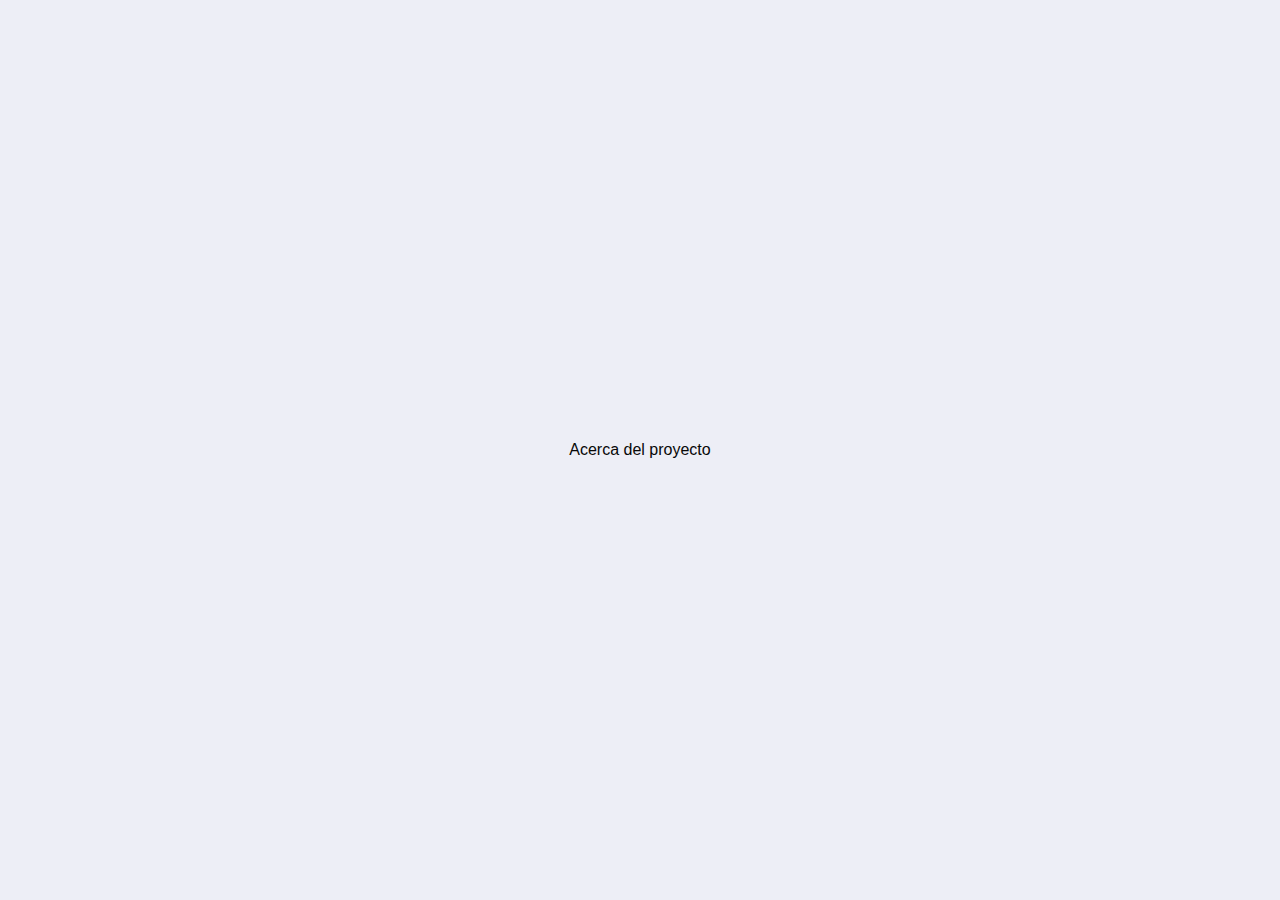
<file: Modales/index.html>
<!DOCTYPE html>
<html lang="en">
<head>
	<meta charset="UTF-8">
	<meta name="viewport" content="width=device-width, initial-scale=1.0">
	<meta http-equiv="X-UA-Compatible" content="ie=edge">
	<link href="https://fonts.googleapis.com/css?family=Montserrat:300,400,600|Open+Sans" rel="stylesheet"> 
	<link rel="stylesheet" href="https://use.fontawesome.com/releases/v5.5.0/css/all.css">
	<link rel="stylesheet" href="estilos.css">
	<title>Ventana Emergente Animada</title>

	
</head>
<body>

	<div id="abrir1">
		Acerca del proyecto
	</div>
	  
<!--Inicia contenedor de Modales-->

<div class="Modales">

	  <div id="contenedor_modal1" class="contenedor_modal1">
		<div class="modal">
		  <h1>Acerca del proyecto</h1><br>
		  <p>
			El Visualizador espacial de sindicatos de la provincia de San Juan forma parte del proyecto de CIPAES Mx
		  </p>
		  <button id="siguiente1">Siguiente</button>
		</div>
	  </div>

	  <!--Modal 2-->

	  <div id="contenedor_modal2" class="contenedor_modal1">
		<div class="modal">
		  <h1>Ventana 2</h1><br>
		  <p>
			Acá se muestra la siguiente información
		  </p>
		  <button id="siguiente2">Siguiente</button>
		</div>
	  </div>

	  	  <!--Modal 3-->

	  <div id="contenedor_modal3" class="contenedor_modal1">
		<div class="modal">
		  <h1>Tercera ventana</h1><br>
		  <p>
			Acá se muestra la siguiente información
		  </p>
		  <button id="cerrar2">Cerrar</button>
		</div>
	  </div>


	  <script src="./popup.js"></script>

</div>
<!--Termina contenedor de Modales-->

</body>
</html>
</file>
<file: Modales/estilos.css>
@import url('https://fonts.googleapis.com/css?family=Poppins&display=swap');

* {
  box-sizing: border-box;
}

body {
  background-color: #edeef6;
  font-family: 'Poppins', sans-serif;
  display: flex;
  align-items: center;
  justify-content: center;
  min-height: 100vh;
  margin: 0;
}

#abrir1 {
  font-family: helvetica;
  color: #080808;
}


#abrir1:hover {
  color: #f8f4f4dc;
}

button {
  border: 0;
  background-color: #c72323;
  font-family: helvetica;
  color: #f8f4f4;
  text-align: center;
  padding: 10px 20px;
  margin: 10px;
  border: 0;
  border-radius: 5px;
  box-shadow: 2px 2px 5px rgba(0, 0, 0, 0.788);   
  transition: background-color .3s ;
}

button:hover {
  background-color: #c72323e3;
}

.contenedor_modal1 {
  display: flex;
  background-color: rgb(0, 0, 0, 0.7);
  font-family: helvetica;
  align-items: center;
  justify-content: center;
  position: fixed;
  pointer-events: none;
  opacity: 0;
  top: 0;
  left: 0;
  bottom: 0;
  right: 0;
  transition: opacity 0.3s ease;
}

.mostrar {
  pointer-events: auto;
  opacity: 1;
}

.modal {
  display: flex;
  flex-direction: column;
  align-items: center;
  justify-content: center;
  background-color: rgb(236, 240, 240);
  font-family: helvetica;
  width: 600px;
  max-width: 600px;
  padding: 30px 50px;
  border-radius: 10px;
  box-shadow: 2px 2px 5px rgba(0, 0, 0, 0.788);
}

.modal h1 {
  margin: 0;
}

.modal p {
  opacity: 0.7;
  font-size: 14px;
  margin-bottom: 30px;
}
</file>
